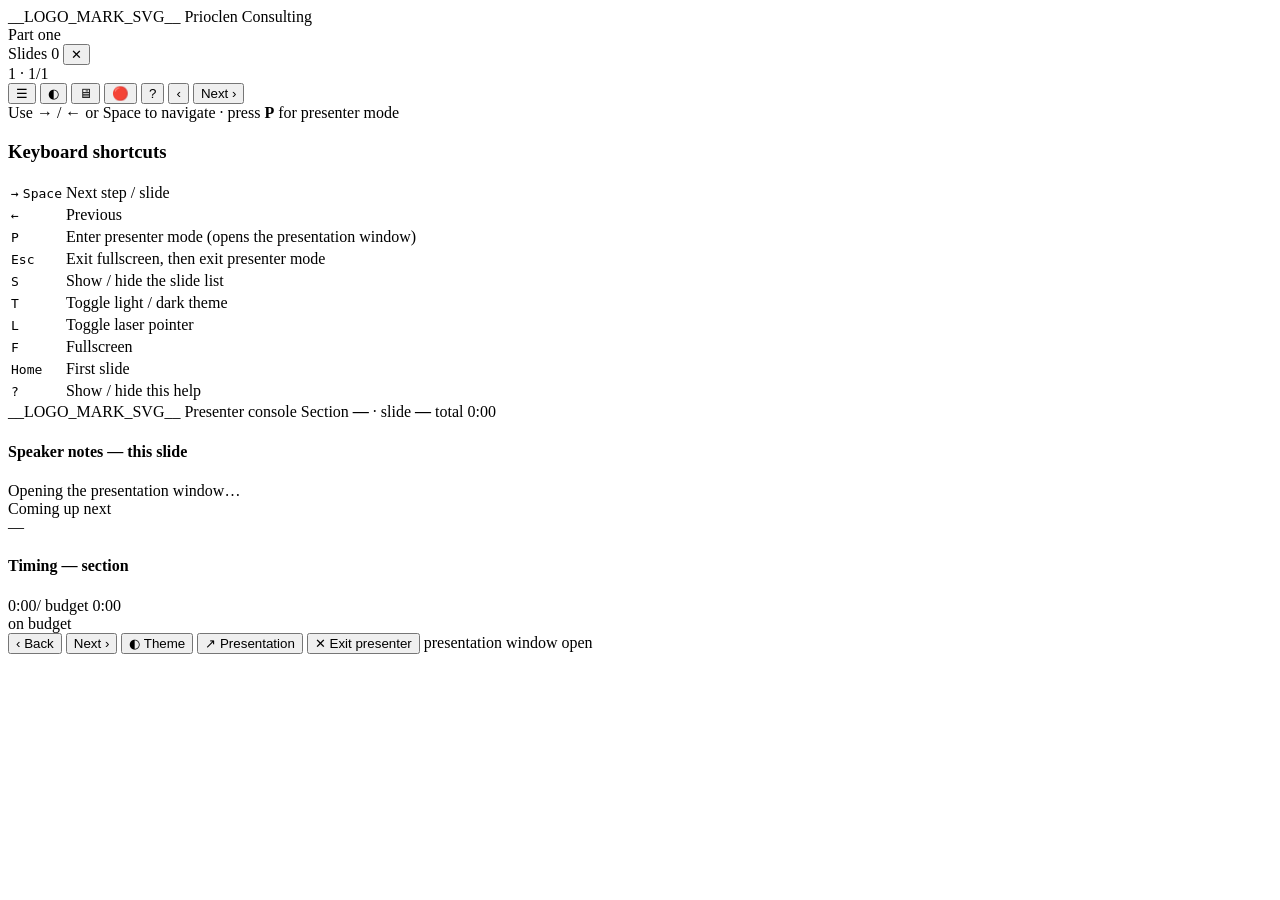
<file: PresentationTemplate/src/index.html>
<!DOCTYPE html>
<html lang="en" data-theme="light" data-mode="deck">
<head>
<meta charset="utf-8">
<meta name="viewport" content="width=device-width, initial-scale=1">
<title>Prioclen Consulting — Presentation</title>
<style>
/* @build:inline styles/tokens.css */
/* @build:inline styles/base.css */
/* @build:inline styles/chrome.css */
/* @build:inline styles/slides.css */
/* @build:inline styles/console.css */
/* @build:inline styles/local.css */   /* local deck styles (--deck only; empty otherwise) */
</style>
</head>
<body>

<!-- ===================== TOP CHROME ===================== -->
<div id="topbar">
  <div id="brand">
    <span class="logo logo-mark">__LOGO_MARK_SVG__</span>
    <span class="sep"></span>
    <span class="tag">Prioclen Consulting</span>
  </div>
  <div class="spacer"></div>
  <div class="section-pill">
    <span id="sectName">Part one</span>
  </div>
</div>

<!-- ===================== SLIDE NAVIGATOR (sidebar) =====================
     Populated by deck.js from the slides themselves, so any deck gets it
     for free. Toggled with S / the ☰ button; deck mode only. -->
<aside id="sidebar" aria-label="Slide navigator" aria-hidden="true">
  <div class="sb-head">
    <span class="sb-title">Slides</span>
    <span class="sb-count" id="sbCount">0</span>
    <span class="spacer"></span>
    <button class="sb-close" id="btnSbClose" title="Hide slide list (S)" aria-label="Hide slide list">&#10005;</button>
  </div>
  <nav class="sb-list" id="sbList"></nav>
</aside>

<!-- ===================== DECK (the presentation) ===================== -->
<div id="deck">
<!-- @build:inline slides.html -->
</div>

<!-- ===================== BOTTOM CHROME ===================== -->
<div id="counter"><span class="sect" id="cSect">1</span> &middot; <span id="cNum">1</span>/<span id="cTot">1</span></div>
<div id="controls">
  <button class="btn icon" id="btnOutline" title="Slide list (S)" aria-pressed="false">☰</button>
  <button class="btn icon" id="btnTheme" title="Toggle light / dark (T)">◐</button>
  <button class="btn icon" id="btnPresent" title="Presenter mode (P)">🖥</button>
  <button class="btn icon" id="btnLaser" title="Laser pointer (L)" aria-pressed="false">🔴</button>
  <button class="btn icon" id="btnHelp" title="Shortcuts (?)">?</button>
  <button class="btn icon" id="btnPrev" title="Previous">‹</button>
  <button class="btn primary" id="btnNext" title="Next">Next ›</button>
</div>
<div id="progress"><div class="fill"></div></div>
<div class="hint" id="hint">Use → / ← or Space to navigate &middot; press <b>P</b> for presenter mode</div>

<!-- ===================== HELP ===================== -->
<div id="help"><div class="card">
  <h3>Keyboard shortcuts</h3>
  <table>
    <tr><td><kbd>→</kbd> <kbd>Space</kbd></td><td>Next step / slide</td></tr>
    <tr><td><kbd>←</kbd></td><td>Previous</td></tr>
    <tr><td><kbd>P</kbd></td><td>Enter presenter mode (opens the presentation window)</td></tr>
    <tr><td><kbd>Esc</kbd></td><td>Exit fullscreen, then exit presenter mode</td></tr>
    <tr><td><kbd>S</kbd></td><td>Show / hide the slide list</td></tr>
    <tr><td><kbd>T</kbd></td><td>Toggle light / dark theme</td></tr>
    <tr><td><kbd>L</kbd></td><td>Toggle laser pointer</td></tr>
    <tr><td><kbd>F</kbd></td><td>Fullscreen</td></tr>
    <tr><td><kbd>Home</kbd></td><td>First slide</td></tr>
    <tr><td><kbd>?</kbd></td><td>Show / hide this help</td></tr>
  </table>
</div></div>

<!-- ===================== PRESENTER CONSOLE (this window, after P) ===================== -->
<div id="console">
  <div class="con-head">
    <span class="logo logo-mark">__LOGO_MARK_SVG__</span>
    <span class="badge">Presenter console</span>
    <span class="where">Section <b id="conSect">—</b> &middot; slide <b id="conIdx">—</b></span>
    <span class="spacer"></span>
    <span class="total" id="conTotal">total 0:00</span>
  </div>

  <div class="con-main">
    <div class="con-panel con-next-wrap">
      <div style="display:flex;flex-direction:column;min-height:0;flex:1;">
        <h4>Speaker notes — this slide</h4>
        <div class="con-notes" id="conNotes">Opening the presentation window…</div>
      </div>
      <div class="con-nextbox">
        <div class="lbl">Coming up next</div>
        <div class="con-next-title" id="conNextTitle">—</div>
        <div class="con-next-notes" id="conNextNotes"></div>
      </div>
    </div>

    <div class="con-panel con-timing">
      <h4>Timing — <span id="conSectName">section</span></h4>
      <div class="con-bigtime"><span class="t" id="conElapsed">0:00</span><span class="of">/ budget <span id="conBudget">0:00</span></span></div>
      <div class="con-bar"><div id="conBar"></div></div>
      <div class="con-meta"><span id="conRemain">on budget</span><span id="conPace"></span></div>
      <div class="con-line" id="conReveals"></div>
      <div class="con-demo" id="conDemo"></div>
    </div>
  </div>

  <div class="con-foot">
    <button class="btn" id="conPrev">‹ Back</button>
    <button class="btn primary" id="conNext">Next ›</button>
    <button class="btn" id="conTheme">◐ Theme</button>
    <button class="btn" id="conReopen" title="Re-open the presentation window">↗ Presentation</button>
    <button class="btn" id="conExit" title="Leave presenter mode (Esc)">✕ Exit presenter</button>
    <span class="spacer"></span>
    <span class="status" id="conStatus">presentation window open</span>
  </div>
</div>

<script>
/* Speaker notes are authored in an @note block atop each slide file under
   src/slides/… ; build.js extracts them here (keyed by slide position) and
   strips them from the audience deck. Never rendered to the projector. */
/* @build:notes */
</script>
<script>
/* @build:inline js/scenes.js */
</script>
<script>
/* Local deck code (--deck only; empty otherwise). Runs after scenes.js so it
   can call Scenes.register(), and before deck.js so window.DECK_SECTIONS is set. */
/* @build:inline js/local.js */
</script>
<script>
/* @build:inline js/deck.js */
</script>
<script>
/* @build:inline js/byhand.js */
</script>
<script>
/* @build:inline js/orch.js */
</script>
<script>
/* @build:inline js/laser.js */
</script>
<script>
/* @build:inline js/editmode.js */
</script>
</body>
</html>
</file>
